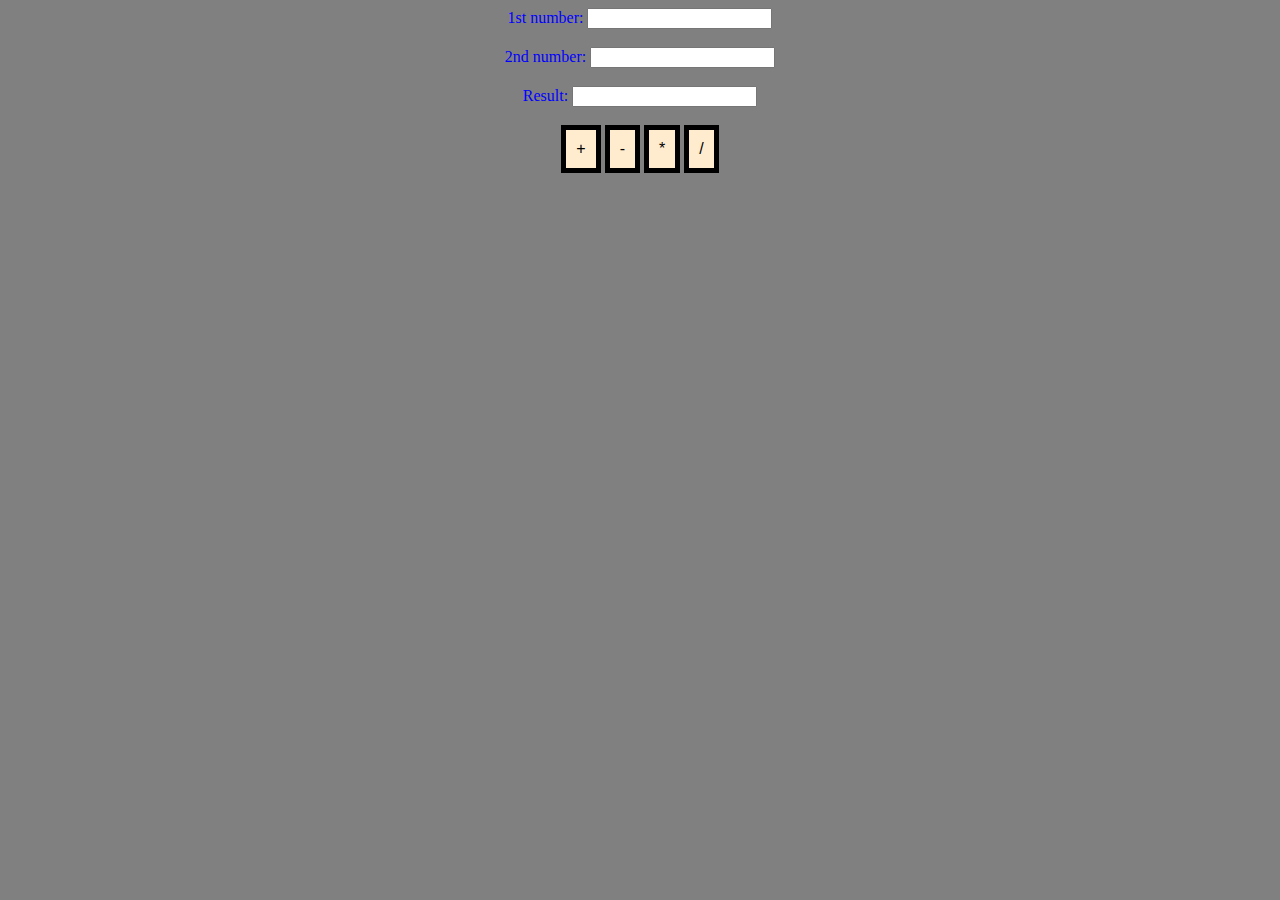
<file: Activities/day 24/index.html>
<html>
  
  <head>
    <title>Web Development</title>
    <link rel="stylesheet" href="index.css"/>
  </head>

  <body style="text-align: center;">
    <script type="text/javascript" src="index.js"></script>
    <div class="numbers">
      1st number:
      <input type="number"  id="i1" value=""><br><br>
      2nd number:
      <input type="number"  id="i2" value="" ><br><br>
      Result:
      <span id="ir"><input type="text" readonly></span><br><br>
  

    </div>
    <div id="buttons">
      <button class="b1" value="plus" onclick= "myfun1()">+</button>
      <button class="b1" value="minus" onclick="myfun2()">-</button>
      <button class="b1" value="multiply" onclick="myfun3()">*</button>
      <button class="b1" value="devide"  onclick="myfun4()">/</button>
    </div>
  </body>
</html>
</file>
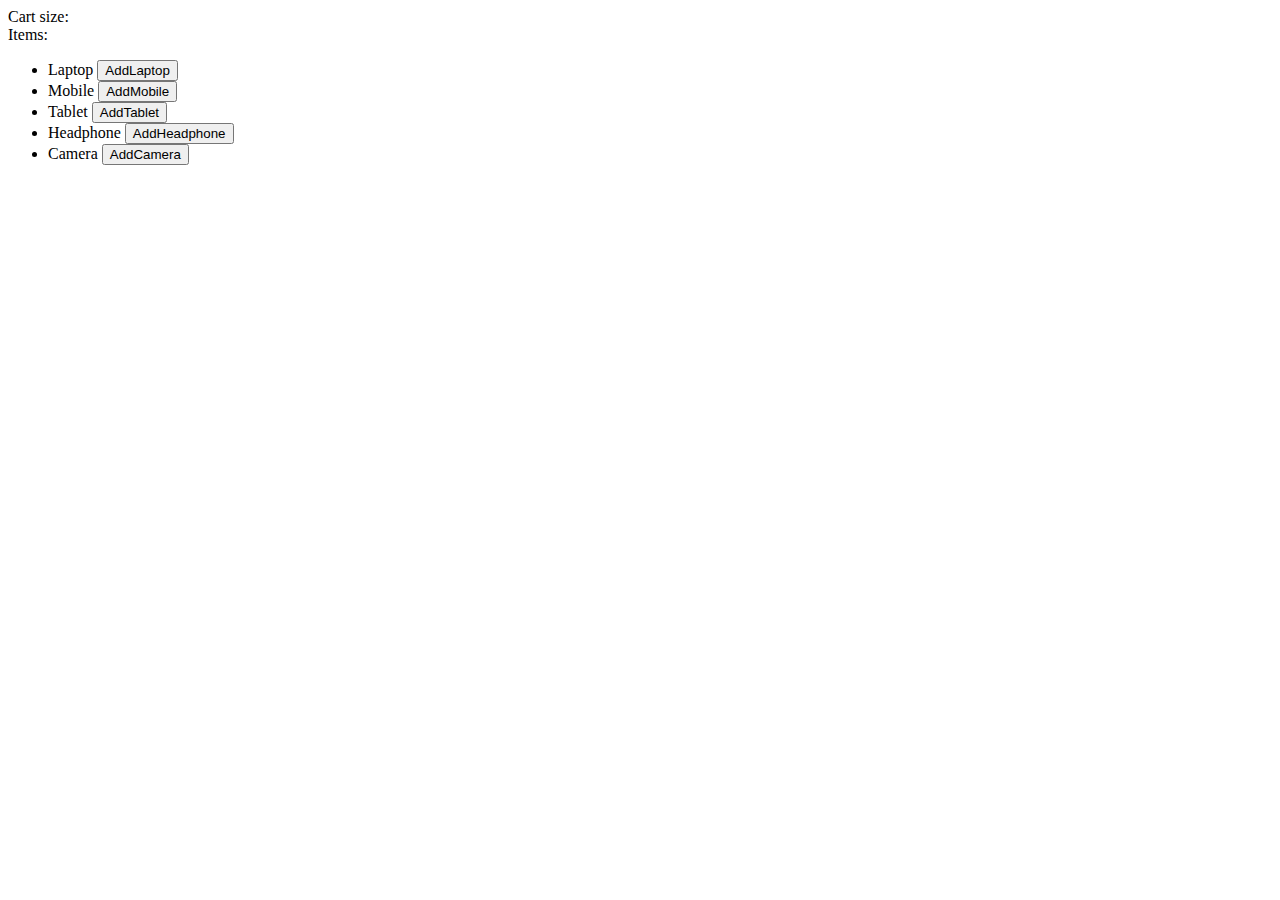
<file: Activities/day28/index.html>
<!DOCTYPE html>
<html lang="en">
<head>
    <meta charset="UTF-8">
    <meta http-equiv="X-UA-Compatible" content="IE=edge">
    <meta name="viewport" content="width=device-width, initial-scale=1.0">
    <title>Document</title>
</head>
<body>
    <div id = 'cartSize'>Cart size:  </div>
    <div id = "cart">Items:</div>
    
    
    <script type = 'text/javascript'>
      let Products = ["Laptop", "Mobile", "Tablet", "Headphone", "Camera"]

      document.write(`<ul>`)

    Products.forEach((item,index) => {
        document.write(`<li>${item} <button onClick= "add(${index})">Add${item}</button> </li>`)          
      }); 

      document.write(`</ul>`)
      let Cart = document.getElementById('cart')
      let CartSize = document.getElementById('cartSize')
      let cartItems = [];
      function add(index){
          cartItems.push(Products[index]);
        let cartList = '';
        let cartContent = `<ol>`;
        cartItems.forEach((item,index) =>{
            cartList = cartList +`<li>${item} <button onClick= "remove(${index})">Delete</button> </li>` ;
        })
        cartList = cartContent + cartList + `</ol>`
        Cart.innerHTML = `Cart Items:${cartList}`;
        CartSize.innerHTML = `Cart Size: ${cartItems.length}`
      }
      function remove(index){
          cartItems.splice(index,1);
          let cartList = '';
        let cartContent = `<ol>`;
        cartItems.forEach((item,index) =>{
            cartList = cartList +`<li>${item} <button onClick= "remove(${index})">Delete</button> </li>` ;
        })
        cartList = cartContent + cartList + `</ol>`
        Cart.innerHTML = `Cart Items:${cartList}`;
        CartSize.innerHTML = `Cart Size: ${cartItems.length}`
      }
    </script>  
</body>
</html>
</file>
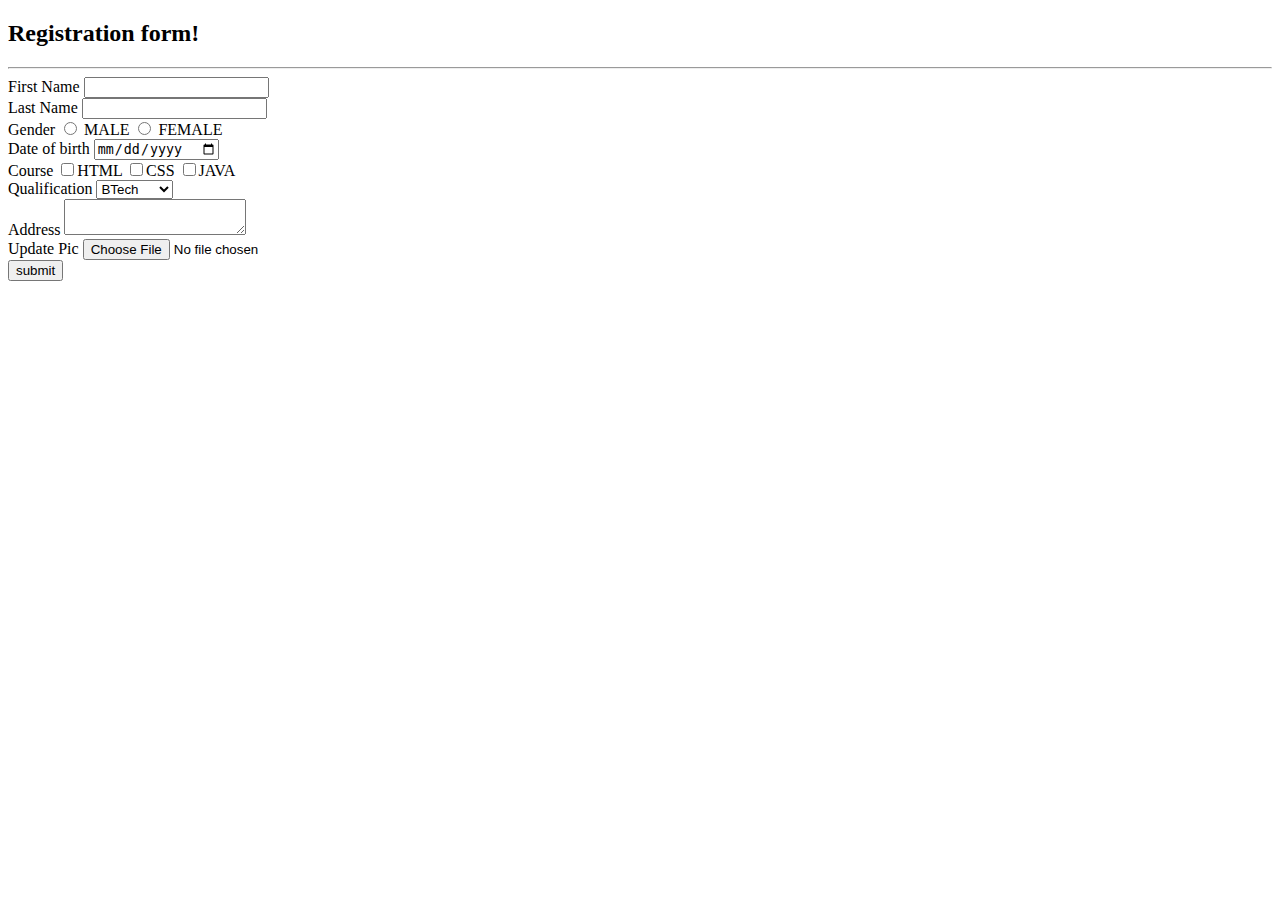
<file: ex2reg.html>
<!DOCTYPE html>
<html lang="en">
<head>
    <meta charset="UTF-8">
    <meta http-equiv="X-UA-Compatible" content="IE=edge">
    <meta name="viewport" content="width=device-width, initial-scale=1.0">
    <title>Document</title>
</head>
<body>
     <h2>Registration form!</h2>
     <hr />
     <form action="#" method="post">

        <div>
            First Name <input type="text" name="fn">
        </div>
        <div>
            Last Name <input type="text" name="ln">
        </div>
        <div>
            Gender <input type="radio" name="g" value="M"> MALE
            <input type="radio" name="g" value="F"> FEMALE
      </div>
      <div>
          Date of birth <input type="date" name="dob">
      </div>
      <div>
          Course <input type="checkbox" name="course" value="HTML">HTML
          <input type="checkbox" name="course" value="CSS">CSS
          <input type="checkbox" name="course" value="JAVA">JAVA
      </div>
      Qualification
          <select name="qualification">
              <optgroup label="Bachelors">
                <option value="BTech">BTech</option>
                <option value="BCA">BCA</option>
                <option value="BSc">BSc</option>
                <option value="others">Others</option>

              </optgroup>
              <optgroup label="Masters">
                  <option value="MBA">MBA</option>
                  <option value="MCA">MCA</option>
                  <option value="MSC">MSC</option>
                  <option value="others">Others</option>
              </optgroup>
         </select>
      </div>
     
      <div>
          Address
          <textarea name="address"></textarea>
    
       </div>
       <div>
           Update Pic
           <input type="file" name="pic">
       </div>
       <div>
        <input type="submit" value="submit">
    </div>

     </form>
</body>
</html>
</file>
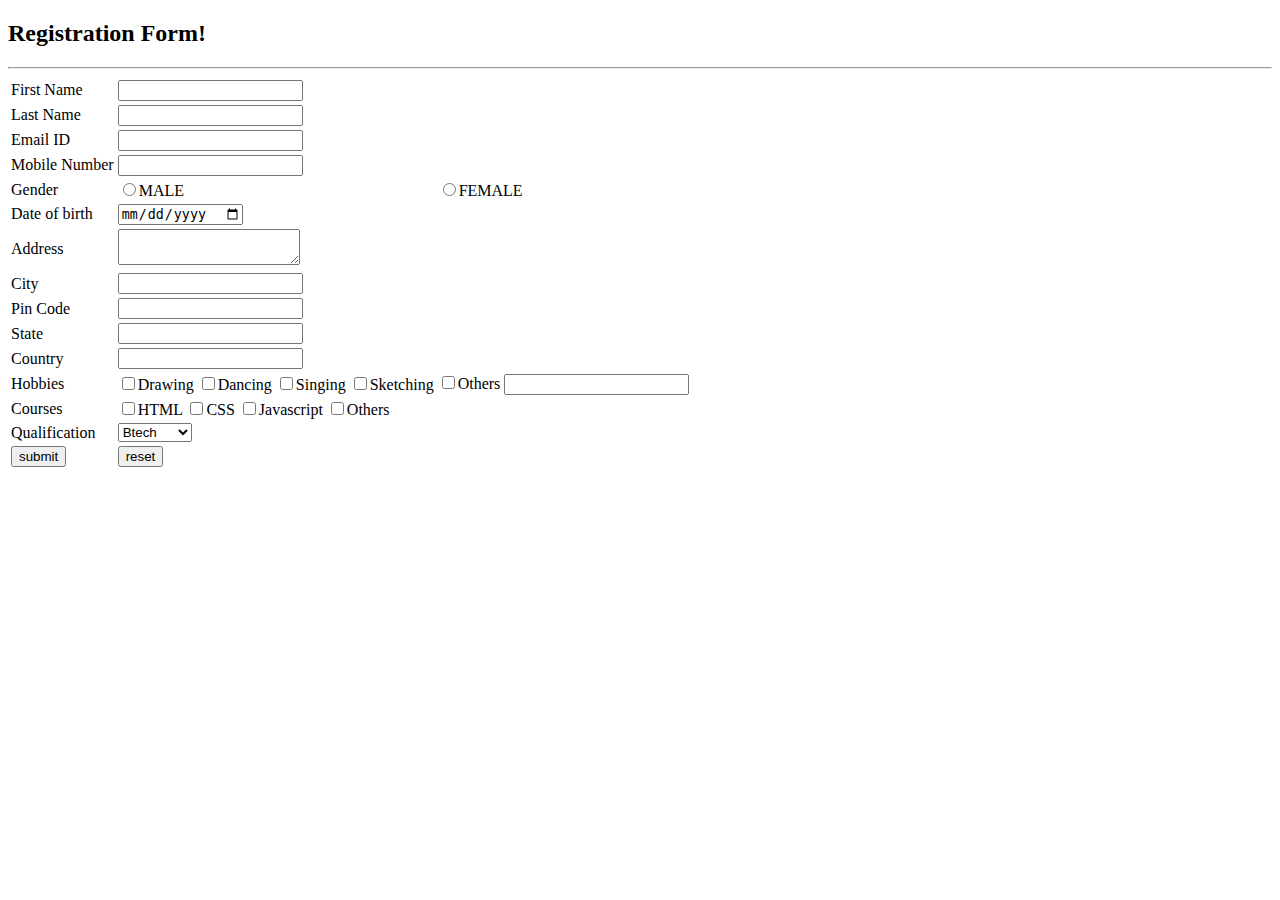
<file: regtableformday13.html>
<!DOCTYPE html>
<html lang="en">
<head>
    <meta charset="UTF-8">
    <meta http-equiv="X-UA-Compatible" content="IE=edge">
    <meta name="viewport" content="width=device-width, initial-scale=1.0">
    <title>Document</title>
</head>
<body>
    <h2>Registration Form!</h2>
    <hr />
    <table>
        <tbody>
            <tr>
                <td>First Name</td> <td><input type="text" name="fn"></td>
            </tr>

            <tr>
                <td>Last Name</td> <td><input type="text" name="ln"></td>
            </tr>
            <tr>
                <td>Email ID</td> <td><input type="text" name="email"></td>
            </tr>
            <tr>
                <td>Mobile Number</td> <td><input type="number" name="num"></td>

            </tr>
            <tr>
                <td>Gender</td> <td><input type="radio" name="g" value="MALE">MALE</td>
                <td><input type="radio" name="g" value="FEMALE">FEMALE</td>
            </tr>
            <tr>
                <td>Date of birth</td> <td><input type="date" name="dob"></td>
            </tr>
            <tr>
                <td>Address</td><td><textarea name="address"></textarea></td>
            </tr>
            <tr>
                <td>City</td><td><input type="text" name="city"</td>
            </tr>
            <tr>
                <td>Pin Code</td><td><input type="number" name="pin"></td>
            </tr>
            <tr>
                <td>State</td> <td><input type="text" name="state"></td>
            </tr>
            <tr>
                <td>Country</td><td><input type="text" name="country"></td>
            </tr>
            <tr>
                <td>Hobbies</td> <td><input type="checkbox" value="Drawing">Drawing
                <input type="checkbox" value="Dancing">Dancing
            <input type="checkbox" value="Singing">Singing
        <input type="checkbox">Sketching</td>
        <td><input type="checkbox" value="others">Others <input type="text" name Hobbies></td>
                
            </tr>
            <tr>
                <td>Courses</td> <td><input type="checkbox" value="HTML">HTML
                <input type="checkbox" value="CSS">CSS
            <input type="checkbox" value="JS">Javascript
        <input type="checkbox" value="others">Others</td>

            </tr>
            <tr>
                <td>Qualification</td><td><select name="qualification">
                    <optgroup label="Bacheolr's">
                    <option value="Btech">Btech</option>
                    <option value="BCA">BCA</option>
                    <option value="BSc">BSc</option>
                    </optgroup>
                    <optgroup label="Masters">
                        <option value="Mtech">Mtech</option>
                        <Option value="MCA">MCA</Option>
                        <option value="MSc">MSc</option>

                    </optgroup>

                </select></td>
            </tr>
            <tr>
                <td><input type="submit" value="submit"></td> <td><input type="reset" value="reset"></td>
            </tr>
        </tbody>
    </table>
</body>
</html>
</file>
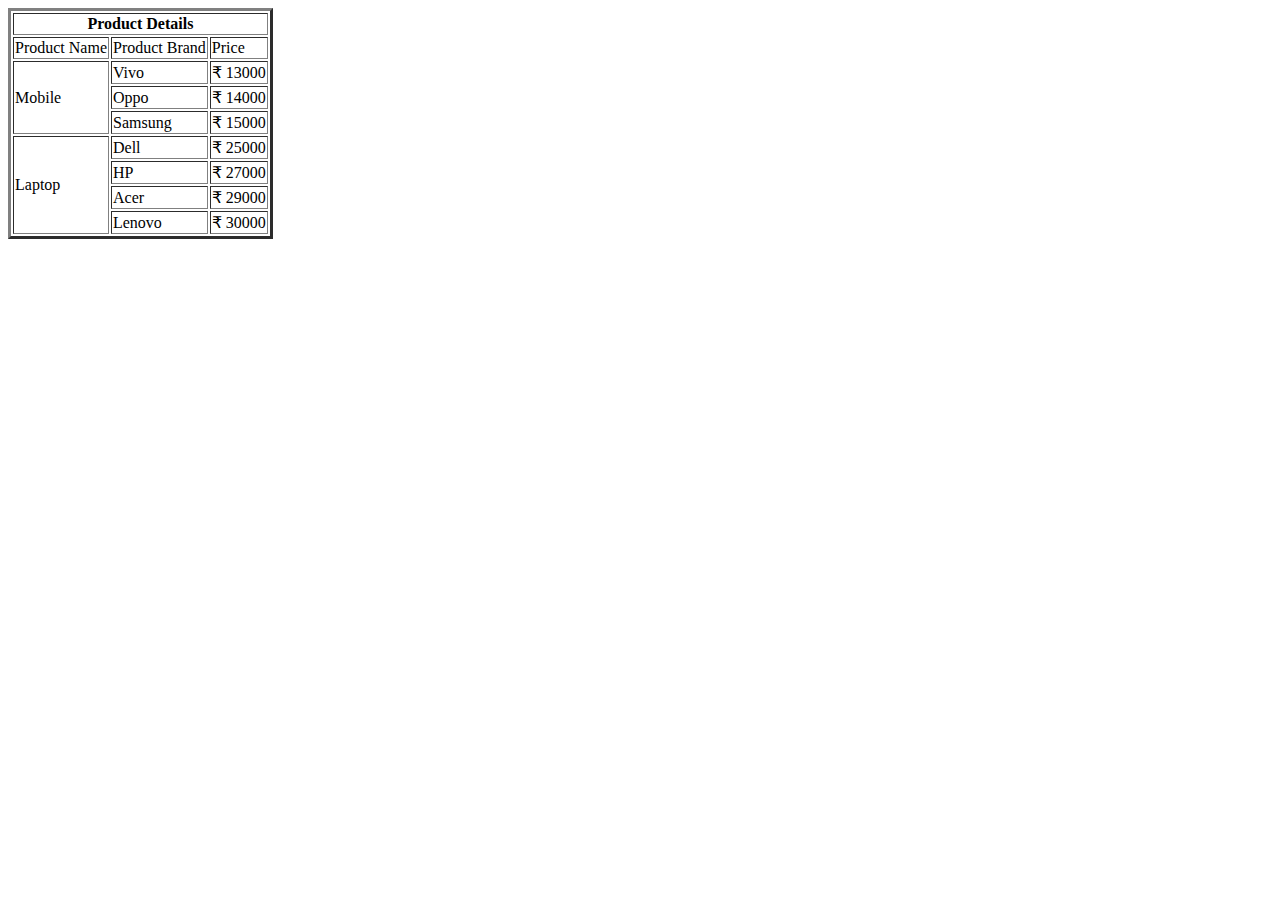
<file: Activities/Activitey1.html>
<!DOCTYPE html>
<html lang="en">
<head>
    <meta charset="UTF-8">
    <meta http-equiv="X-UA-Compatible" content="IE=edge">
    <meta name="viewport" content="width=device-width, initial-scale=1.0">
    <title>Document</title>
</head>
<body>
    <table border="3">
        <thead>
            <tr>
            <th colspan="3">Product Details</td>
            </tr>
            <tr>
                <td>Product Name</td><td>Product Brand</td><td>Price</td>
            </tr>

        </thead>
        <tbody>
            <tr>
                <td rowspan="3">Mobile</td><td>Vivo</td><td>&#8377; 13000</td>
            </tr>
            <tr>
                <td>Oppo</td><td>&#8377; 14000</td>
            </tr>
            <tr>
                <td>Samsung</td><td>&#8377; 15000</td>
            </tr>
            <tr>
                <td rowspan="4">Laptop</td><td>Dell</td><td>&#8377; 25000</td>

            </tr>
            <tr>
                <td>HP</td><td>&#8377; 27000</td>
            </tr>
            <tr>
                <td>Acer</td><td>&#8377; 29000</td>
            </tr>
            <tr>
                <td>Lenovo</td><td>&#8377; 30000</td>
            </tr>

        </tbody>
    </table>
</body>
</html>
</file>
<file: Activities/day 24/index.css>
body{
    background-color: gray;
}
.b1{
    padding: 10px;
    background-color: blanchedalmond;
    border: 5px solid;
    font-size: 16px;
    display: inline-block;
    
 }
 .numbers{
     font-size: 1em;
  
   display: inline-table;
   color: blue;

 }
</file>
